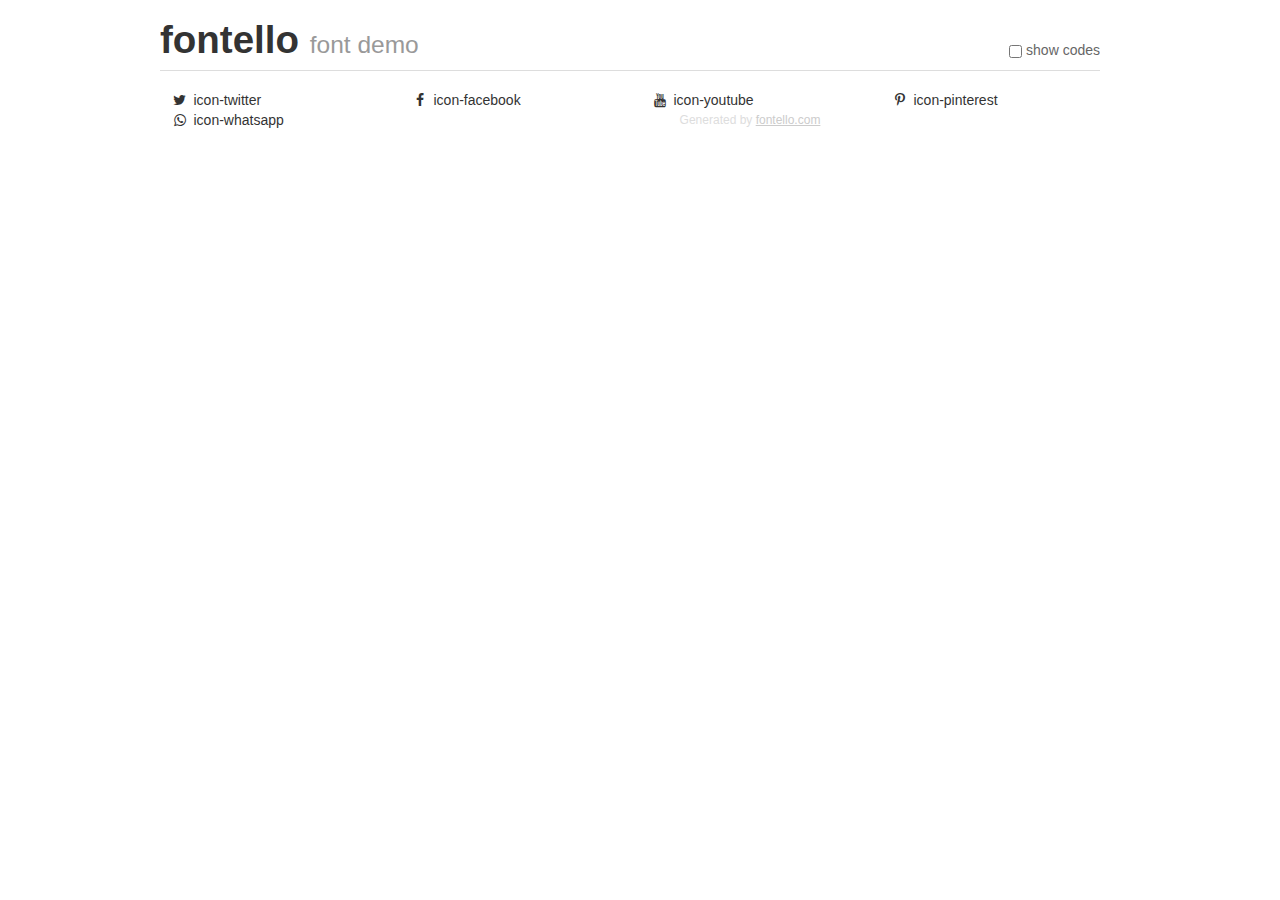
<file: icons/demo.html>
<!DOCTYPE html>
<html>
  <head>
  <!--[if lt IE 9]><script language="javascript" type="text/javascript" src="//html5shim.googlecode.com/svn/trunk/html5.js"></script><![endif]-->
  <meta charset="UTF-8">
  <style>
    html {
      font-size: 100%;
      -webkit-text-size-adjust: 100%;
      -ms-text-size-adjust: 100%;
    }
    a:focus {
      outline: thin dotted #333;
      outline: 5px auto -webkit-focus-ring-color;
      outline-offset: -2px;
    }
    a:hover,
    a:active {
      outline: 0;
    }
    input {
      margin: 0;
      font-size: 100%;
      vertical-align: middle;
      *overflow: visible;
      line-height: normal;
    }
    input::-moz-focus-inner {
      padding: 0;
      border: 0;
    }
    body {
      margin: 0;
      font-family: "Helvetica Neue", Helvetica, Arial, sans-serif;
      font-size: 14px;
      line-height: 20px;
      color: #333;
      background-color: #fff;
    }
    a {
      color: #08c;
      text-decoration: none;
    }
    a:hover {
      color: #005580;
      text-decoration: underline;
    }
    .row {
      margin-left: -20px;
      *zoom: 1;
    }
    .row:before,
    .row:after {
      display: table;
      content: "";
      line-height: 0;
    }
    .row:after {
      
    }
    .span3 {
      float: left;
      min-height: 1px;
      margin-left: 20px;
      width: 220px;
    }
    .container {
      width: 940px;
      margin-right: auto;
      margin-left: auto;
      *zoom: 1;
    }
    .container:before,
    .container:after {
      display: table;
      content: "";
      line-height: 0;
    }
    .container:after {
      
    }
    small {
      font-size: 85%;
    }
    h1 {
      margin: 10px 0;
      font-family: inherit;
      font-weight: bold;
      line-height: 20px;
      color: inherit;
      text-rendering: optimizelegibility;
      line-height: 40px;
      font-size: 38.5px;
    }
    h1 small {
      font-weight: normal;
      line-height: 1;
      color: #999;
      font-size: 24.5px;
    }

    body {
      margin-top: 90px;
    }
    .header {
      position: fixed;
      top: 0;
      left: 50%;
      margin-left: -480px;
      background-color: #fff;
      border-bottom: 1px solid #ddd;
      padding-top: 10px;
      z-index: 10;
    }
    .footer {
      color: #ddd;
      font-size: 12px;
      text-align: center;
      margin-top: 20px;
    }
    .footer a {
      color: #ccc;
      text-decoration: underline;
    }
    .the-icons {
      font-size: 14px;
      line-height: 24px;
    }
    .switch {
      position: absolute;
      right: 0;
      bottom: 10px;
      color: #666;
    }
    .switch input {
      margin-right: 0.3em;
    }
    .codesOn .i-name {
      display: none;
    }
    .codesOn .i-code {
      display: inline;
    }
    .i-code {
      display: none;
    }
    @font-face {
      font-family: 'fontello';
      src: url('./font/fontello.eot?12631665');
      src: url('./font/fontello.eot?12631665#iefix') format('embedded-opentype'),
           url('./font/fontello.woff?12631665') format('woff'),
           url('./font/fontello.ttf?12631665') format('truetype'),
           url('./font/fontello.svg?12631665#fontello') format('svg');
      font-weight: normal;
      font-style: normal;
    }
    .demo-icon {
      font-family: "fontello";
      font-style: normal;
      font-weight: normal;
      speak: never;
     
      display: inline-block;
      text-decoration: inherit;
      width: 1em;
      margin-right: .2em;
      text-align: center;
      /* opacity: .8; */
     
      /* For safety - reset parent styles, that can break glyph codes*/
      font-variant: normal;
      text-transform: none;
     
      /* fix buttons height, for twitter bootstrap */
      line-height: 1em;
     
      /* Animation center compensation - margins should be symmetric */
      /* remove if not needed */
      margin-left: .2em;
     
      /* You can be more comfortable with increased icons size */
      /* font-size: 120%; */
     
      /* Font smoothing. That was taken from TWBS */
      -webkit-font-smoothing: antialiased;
      -moz-osx-font-smoothing: grayscale;
     
      /* Uncomment for 3D effect */
      /* text-shadow: 1px 1px 1px rgba(127, 127, 127, 0.3); */
    }
    </style>
    <link rel="stylesheet" href="css/animation.css"><!--[if IE 7]><link rel="stylesheet" href="css/" + font.fontname + "-ie7.css"><![endif]-->
    <script>
      function toggleCodes(on) {
        var obj = document.getElementById('icons');
      
        if (on) {
          obj.className += ' codesOn';
        } else {
          obj.className = obj.className.replace(' codesOn', '');
        }
      }
    </script>
  </head>
  <body>
    <div class="container header">
      <h1>fontello <small>font demo</small></h1>
      <label class="switch">
        <input type="checkbox" onclick="toggleCodes(this.checked)">show codes
      </label>
    </div>
    <div class="container" id="icons">
      <div class="row">
        <div class="span3" title="Code: 0xf099">
          <i class="demo-icon icon-twitter">&#xf099;</i> <span class="i-name">icon-twitter</span><span class="i-code">0xf099</span>
        </div>
        <div class="span3" title="Code: 0xf09a">
          <i class="demo-icon icon-facebook">&#xf09a;</i> <span class="i-name">icon-facebook</span><span class="i-code">0xf09a</span>
        </div>
        <div class="span3" title="Code: 0xf167">
          <i class="demo-icon icon-youtube">&#xf167;</i> <span class="i-name">icon-youtube</span><span class="i-code">0xf167</span>
        </div>
        <div class="span3" title="Code: 0xf231">
          <i class="demo-icon icon-pinterest">&#xf231;</i> <span class="i-name">icon-pinterest</span><span class="i-code">0xf231</span>
        </div>
      </div>
      <div class="row">
        <div class="span3" title="Code: 0xf232">
          <i class="demo-icon icon-whatsapp">&#xf232;</i> <span class="i-name">icon-whatsapp</span><span class="i-code">0xf232</span>
        </div>
      </div>
    <div class="container footer">Generated by <a href="https://fontello.com">fontello.com</a></div>
  </body>
</html>
</file>
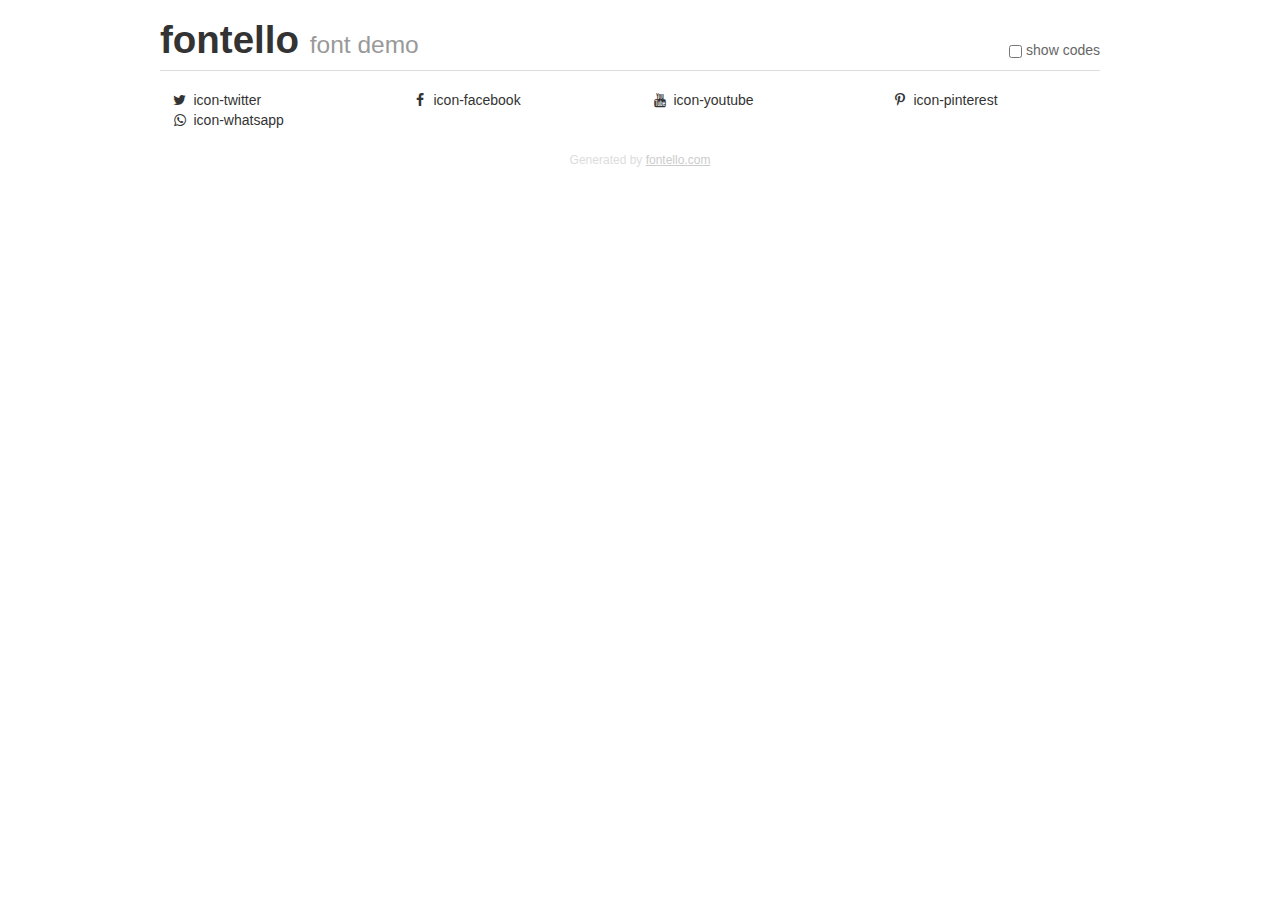
<file: Ikony/demo.html>
<!DOCTYPE html>
<html>
  <head>
  <!--[if lt IE 9]><script language="javascript" type="text/javascript" src="//html5shim.googlecode.com/svn/trunk/html5.js"></script><![endif]-->
  <meta charset="UTF-8">
  <style>
    html {
      font-size: 100%;
      -webkit-text-size-adjust: 100%;
      -ms-text-size-adjust: 100%;
    }
    a:focus {
      outline: thin dotted #333;
      outline: 5px auto -webkit-focus-ring-color;
      outline-offset: -2px;
    }
    a:hover,
    a:active {
      outline: 0;
    }
    input {
      margin: 0;
      font-size: 100%;
      vertical-align: middle;
      *overflow: visible;
      line-height: normal;
    }
    input::-moz-focus-inner {
      padding: 0;
      border: 0;
    }
    body {
      margin: 0;
      font-family: "Helvetica Neue", Helvetica, Arial, sans-serif;
      font-size: 14px;
      line-height: 20px;
      color: #333;
      background-color: #fff;
    }
    a {
      color: #08c;
      text-decoration: none;
    }
    a:hover {
      color: #005580;
      text-decoration: underline;
    }
    .row {
      margin-left: -20px;
      *zoom: 1;
    }
    .row:before,
    .row:after {
      display: table;
      content: "";
      line-height: 0;
    }
    .row:after {
      clear: both;
    }
    .span3 {
      float: left;
      min-height: 1px;
      margin-left: 20px;
      width: 220px;
    }
    .container {
      width: 940px;
      margin-right: auto;
      margin-left: auto;
      *zoom: 1;
    }
    .container:before,
    .container:after {
      display: table;
      content: "";
      line-height: 0;
    }
    .container:after {
      clear: both;
    }
    small {
      font-size: 85%;
    }
    h1 {
      margin: 10px 0;
      font-family: inherit;
      font-weight: bold;
      line-height: 20px;
      color: inherit;
      text-rendering: optimizelegibility;
      line-height: 40px;
      font-size: 38.5px;
    }
    h1 small {
      font-weight: normal;
      line-height: 1;
      color: #999;
      font-size: 24.5px;
    }

    body {
      margin-top: 90px;
    }
    .header {
      position: fixed;
      top: 0;
      left: 50%;
      margin-left: -480px;
      background-color: #fff;
      border-bottom: 1px solid #ddd;
      padding-top: 10px;
      z-index: 10;
    }
    .footer {
      color: #ddd;
      font-size: 12px;
      text-align: center;
      margin-top: 20px;
    }
    .footer a {
      color: #ccc;
      text-decoration: underline;
    }
    .the-icons {
      font-size: 14px;
      line-height: 24px;
    }
    .switch {
      position: absolute;
      right: 0;
      bottom: 10px;
      color: #666;
    }
    .switch input {
      margin-right: 0.3em;
    }
    .codesOn .i-name {
      display: none;
    }
    .codesOn .i-code {
      display: inline;
    }
    .i-code {
      display: none;
    }
    @font-face {
      font-family: 'fontello';
      src: url('./font/fontello.eot?12631665');
      src: url('./font/fontello.eot?12631665#iefix') format('embedded-opentype'),
           url('./font/fontello.woff?12631665') format('woff'),
           url('./font/fontello.ttf?12631665') format('truetype'),
           url('./font/fontello.svg?12631665#fontello') format('svg');
      font-weight: normal;
      font-style: normal;
    }
    .demo-icon {
      font-family: "fontello";
      font-style: normal;
      font-weight: normal;
      speak: never;
     
      display: inline-block;
      text-decoration: inherit;
      width: 1em;
      margin-right: .2em;
      text-align: center;
      /* opacity: .8; */
     
      /* For safety - reset parent styles, that can break glyph codes*/
      font-variant: normal;
      text-transform: none;
     
      /* fix buttons height, for twitter bootstrap */
      line-height: 1em;
     
      /* Animation center compensation - margins should be symmetric */
      /* remove if not needed */
      margin-left: .2em;
     
      /* You can be more comfortable with increased icons size */
      /* font-size: 120%; */
     
      /* Font smoothing. That was taken from TWBS */
      -webkit-font-smoothing: antialiased;
      -moz-osx-font-smoothing: grayscale;
     
      /* Uncomment for 3D effect */
      /* text-shadow: 1px 1px 1px rgba(127, 127, 127, 0.3); */
    }
    </style>
    <link rel="stylesheet" href="css/animation.css"><!--[if IE 7]><link rel="stylesheet" href="css/" + font.fontname + "-ie7.css"><![endif]-->
    <script>
      function toggleCodes(on) {
        var obj = document.getElementById('icons');
      
        if (on) {
          obj.className += ' codesOn';
        } else {
          obj.className = obj.className.replace(' codesOn', '');
        }
      }
    </script>
  </head>
  <body>
    <div class="container header">
      <h1>fontello <small>font demo</small></h1>
      <label class="switch">
        <input type="checkbox" onclick="toggleCodes(this.checked)">show codes
      </label>
    </div>
    <div class="container" id="icons">
      <div class="row">
        <div class="span3" title="Code: 0xf099">
          <i class="demo-icon icon-twitter">&#xf099;</i> <span class="i-name">icon-twitter</span><span class="i-code">0xf099</span>
        </div>
        <div class="span3" title="Code: 0xf09a">
          <i class="demo-icon icon-facebook">&#xf09a;</i> <span class="i-name">icon-facebook</span><span class="i-code">0xf09a</span>
        </div>
        <div class="span3" title="Code: 0xf167">
          <i class="demo-icon icon-youtube">&#xf167;</i> <span class="i-name">icon-youtube</span><span class="i-code">0xf167</span>
        </div>
        <div class="span3" title="Code: 0xf231">
          <i class="demo-icon icon-pinterest">&#xf231;</i> <span class="i-name">icon-pinterest</span><span class="i-code">0xf231</span>
        </div>
      </div>
      <div class="row">
        <div class="span3" title="Code: 0xf232">
          <i class="demo-icon icon-whatsapp">&#xf232;</i> <span class="i-name">icon-whatsapp</span><span class="i-code">0xf232</span>
        </div>
      </div>
    <div class="container footer">Generated by <a href="https://fontello.com">fontello.com</a></div>
  </body>
</html>
</file>
<file: icons/css/animation.css>
/*
   Animation example, for spinners
*/
.animate-spin {
  -moz-animation: spin 2s infinite linear;
  -o-animation: spin 2s infinite linear;
  -webkit-animation: spin 2s infinite linear;
  animation: spin 2s infinite linear;
  display: inline-block;
}
@-moz-keyframes spin {
  0% {
    -moz-transform: rotate(0deg);
    -o-transform: rotate(0deg);
    -webkit-transform: rotate(0deg);
    transform: rotate(0deg);
  }

  100% {
    -moz-transform: rotate(359deg);
    -o-transform: rotate(359deg);
    -webkit-transform: rotate(359deg);
    transform: rotate(359deg);
  }
}
@-webkit-keyframes spin {
  0% {
    -moz-transform: rotate(0deg);
    -o-transform: rotate(0deg);
    -webkit-transform: rotate(0deg);
    transform: rotate(0deg);
  }

  100% {
    -moz-transform: rotate(359deg);
    -o-transform: rotate(359deg);
    -webkit-transform: rotate(359deg);
    transform: rotate(359deg);
  }
}
@-o-keyframes spin {
  0% {
    -moz-transform: rotate(0deg);
    -o-transform: rotate(0deg);
    -webkit-transform: rotate(0deg);
    transform: rotate(0deg);
  }

  100% {
    -moz-transform: rotate(359deg);
    -o-transform: rotate(359deg);
    -webkit-transform: rotate(359deg);
    transform: rotate(359deg);
  }
}
@-ms-keyframes spin {
  0% {
    -moz-transform: rotate(0deg);
    -o-transform: rotate(0deg);
    -webkit-transform: rotate(0deg);
    transform: rotate(0deg);
  }

  100% {
    -moz-transform: rotate(359deg);
    -o-transform: rotate(359deg);
    -webkit-transform: rotate(359deg);
    transform: rotate(359deg);
  }
}
@keyframes spin {
  0% {
    -moz-transform: rotate(0deg);
    -o-transform: rotate(0deg);
    -webkit-transform: rotate(0deg);
    transform: rotate(0deg);
  }

  100% {
    -moz-transform: rotate(359deg);
    -o-transform: rotate(359deg);
    -webkit-transform: rotate(359deg);
    transform: rotate(359deg);
  }
}
</file>
<file: Ikony/css/animation.css>
/*
   Animation example, for spinners
*/
.animate-spin {
  -moz-animation: spin 2s infinite linear;
  -o-animation: spin 2s infinite linear;
  -webkit-animation: spin 2s infinite linear;
  animation: spin 2s infinite linear;
  display: inline-block;
}
@-moz-keyframes spin {
  0% {
    -moz-transform: rotate(0deg);
    -o-transform: rotate(0deg);
    -webkit-transform: rotate(0deg);
    transform: rotate(0deg);
  }

  100% {
    -moz-transform: rotate(359deg);
    -o-transform: rotate(359deg);
    -webkit-transform: rotate(359deg);
    transform: rotate(359deg);
  }
}
@-webkit-keyframes spin {
  0% {
    -moz-transform: rotate(0deg);
    -o-transform: rotate(0deg);
    -webkit-transform: rotate(0deg);
    transform: rotate(0deg);
  }

  100% {
    -moz-transform: rotate(359deg);
    -o-transform: rotate(359deg);
    -webkit-transform: rotate(359deg);
    transform: rotate(359deg);
  }
}
@-o-keyframes spin {
  0% {
    -moz-transform: rotate(0deg);
    -o-transform: rotate(0deg);
    -webkit-transform: rotate(0deg);
    transform: rotate(0deg);
  }

  100% {
    -moz-transform: rotate(359deg);
    -o-transform: rotate(359deg);
    -webkit-transform: rotate(359deg);
    transform: rotate(359deg);
  }
}
@-ms-keyframes spin {
  0% {
    -moz-transform: rotate(0deg);
    -o-transform: rotate(0deg);
    -webkit-transform: rotate(0deg);
    transform: rotate(0deg);
  }

  100% {
    -moz-transform: rotate(359deg);
    -o-transform: rotate(359deg);
    -webkit-transform: rotate(359deg);
    transform: rotate(359deg);
  }
}
@keyframes spin {
  0% {
    -moz-transform: rotate(0deg);
    -o-transform: rotate(0deg);
    -webkit-transform: rotate(0deg);
    transform: rotate(0deg);
  }

  100% {
    -moz-transform: rotate(359deg);
    -o-transform: rotate(359deg);
    -webkit-transform: rotate(359deg);
    transform: rotate(359deg);
  }
}
</file>
